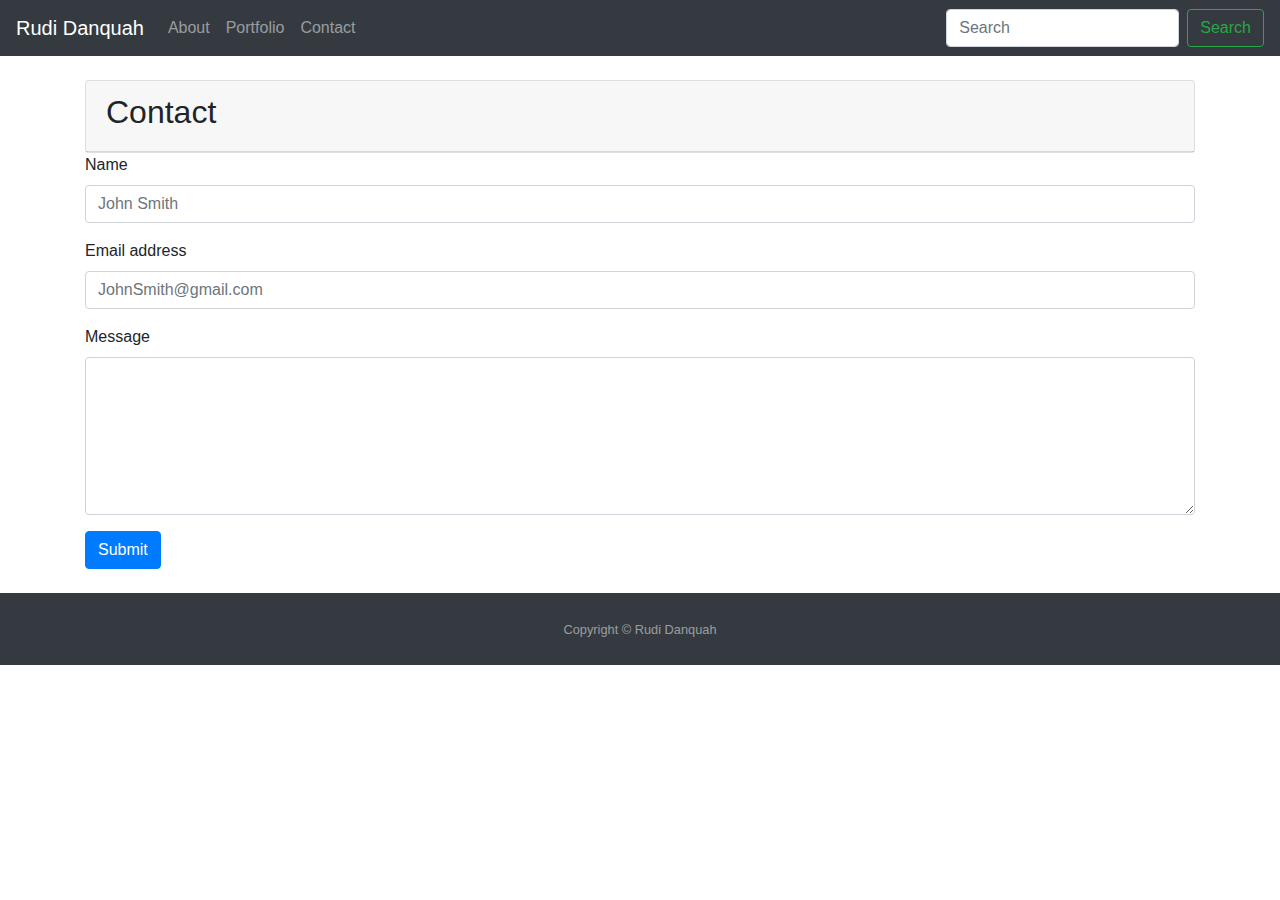
<file: contact.html>
<!DOCTYPE html>
<html lang="en-us">

<head>

<meta charset="UTF-8">
<!-- We need the following responsive meta tag to ensure things scale correctly across varying
devices. -->
<meta name="viewport" content="width=device-width, initial-scale=1, shrink-to-fit=no">

<title>Rudi Danquah</title>

<!-- We need to bring in the bootstrap CSS -->
<link
    rel="stylesheet"
    href="https://stackpath.bootstrapcdn.com/bootstrap/4.4.1/css/bootstrap.min.css"
    integrity="sha384-Vkoo8x4CGsO3+Hhxv8T/Q5PaXtkKtu6ug5TOeNV6gBiFeWPGFN9MuhOf23Q9Ifjh"
    crossorigin="anonymous"
/>
</head>

<body>

<!-- Static navbar -->
<nav class="navbar navbar-expand-lg navbar-dark bg-dark">
    <a class="navbar-brand" href="./index.html">Rudi Danquah </a>
    <button class="navbar-toggler" data-toggle="collapse" data-target="#navbarSupportedContent" aria-controls="navbarSupportedContent" aria-expanded="false" aria-label="Toggle navigation">
        <span class="navbar-toggler-icon"></span>
    </button>
    <div class="collapse navbar-collapse" id="navbarSupportedContent">
        <ul class="navbar-nav mr-auto">
            <li class="nav-item">
                <a class="nav-link" href="./index.html">About </a>
            </li>
            <li class="nav-item">
                <a class="nav-link" href="./portfolio.html">Portfolio </a>
            </li>
            <li class="nav-item">
                <a class="nav-link" href="./contact.html">Contact </a>
            </li>
        </ul>
        <form class="form-inline my-2 my-lg-0">
            <input class="form-control mr-sm-2" type="search" placeholder="Search" aria-label="Search">
            <button class="btn btn-outline-success my-2 my-sm-0" type="submit">Search</button>
        </form>
    </div>
</nav>

<!-- Main Body goes in Container -->
<div class="container">
    <br>
    <div class="row">
        <div class="col-lg-12">
            <div class="card">
                <div class="card-header">
                    <p class="h2">Contact</p>
                </div>
            </div>
        </div>
    </div>
    <form>
        <div class="form-group">
            <label for="contactForm">Name </label>
            <input type="name" class="form-control" id="contactForm" placeholder="John Smith">
        </div>
        <div class="form-group">
            <label for="contactForm">Email address </label>
            <input type="email" class="form-control" id="contactForm" placeholder="JohnSmith@gmail.com">
        </div>
        <div class="form-group">
            <label for="contactForm">Message </label>
            <textarea class="form-control" id="contactForm" rows="6"></textarea>
        </div>
        <input class="btn btn-primary" type="submit" value="Submit">
    </form>
</div>

<br>
<!-- Footer -->
<footer id="sticky-footer" class="py-4 bg-dark text-white-50">
    <div class="container-lg text-center">
    <small>Copyright &copy; Rudi Danquah</small>
    </div>
</footer>

<!-- jQuery CDN -->
<script src="https://ajax.googleapis.com/ajax/libs/jquery/1.11.3/jquery.min.js"></script>

<script src="https://cdnjs.cloudflare.com/ajax/libs/popper.js/1.14.3/umd/popper.min.js"></script>

<!-- Bootstrap JavaScript CDN -->
<script src="https://maxcdn.bootstrapcdn.com/bootstrap/4.0.0/js/bootstrap.min.js"></script>

</body>

</html>
</file>
